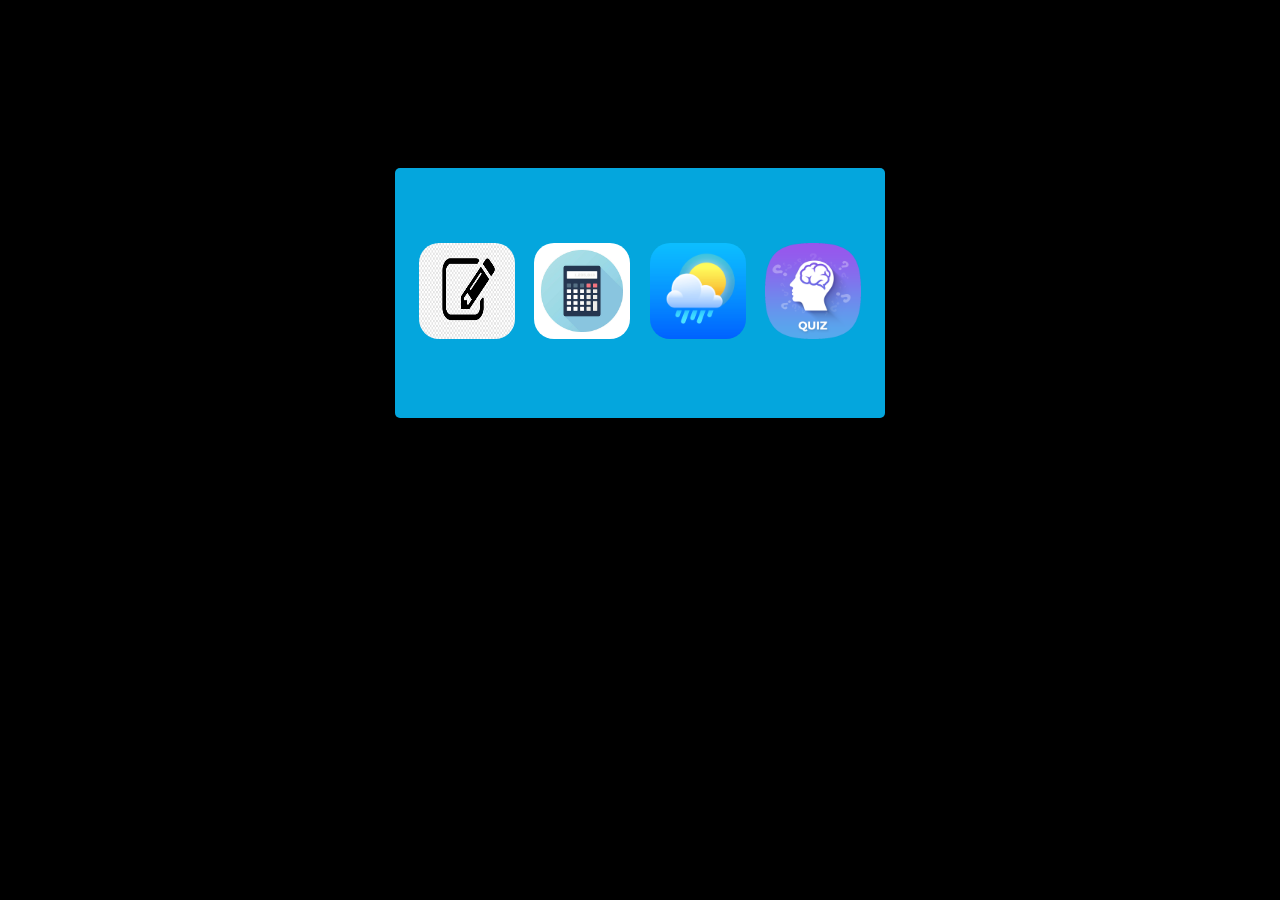
<file: Web Apps/index.html>
<!DOCTYPE html>
<html lang="en">
<head>
    <meta charset="UTF-8">
    <meta name="viewport" content="width=device-width, initial-scale=1.0">
    <title>Easy Tool</title>
</head>
<body>
    <div id="div1">
        <a href="/Web-Editor-master/index.html" ><img id="img1" src="texteditor.png" alt=""></a>
        <a href="/Calculator/Javascript-Calculator-master/index.html"><img id="img1" src="calc.jpg" alt=""></a>
        <a href="Weather\index1.html"><img id="img1" src="weather-2019-02-07.png" alt=""> </a>
        <a href="set quiz\set_theory.html"><img src="unnamed.png" alt="" id="img1"></a>
    </div>
</body>
<link rel="stylesheet" href="style.css">
</html>
</file>
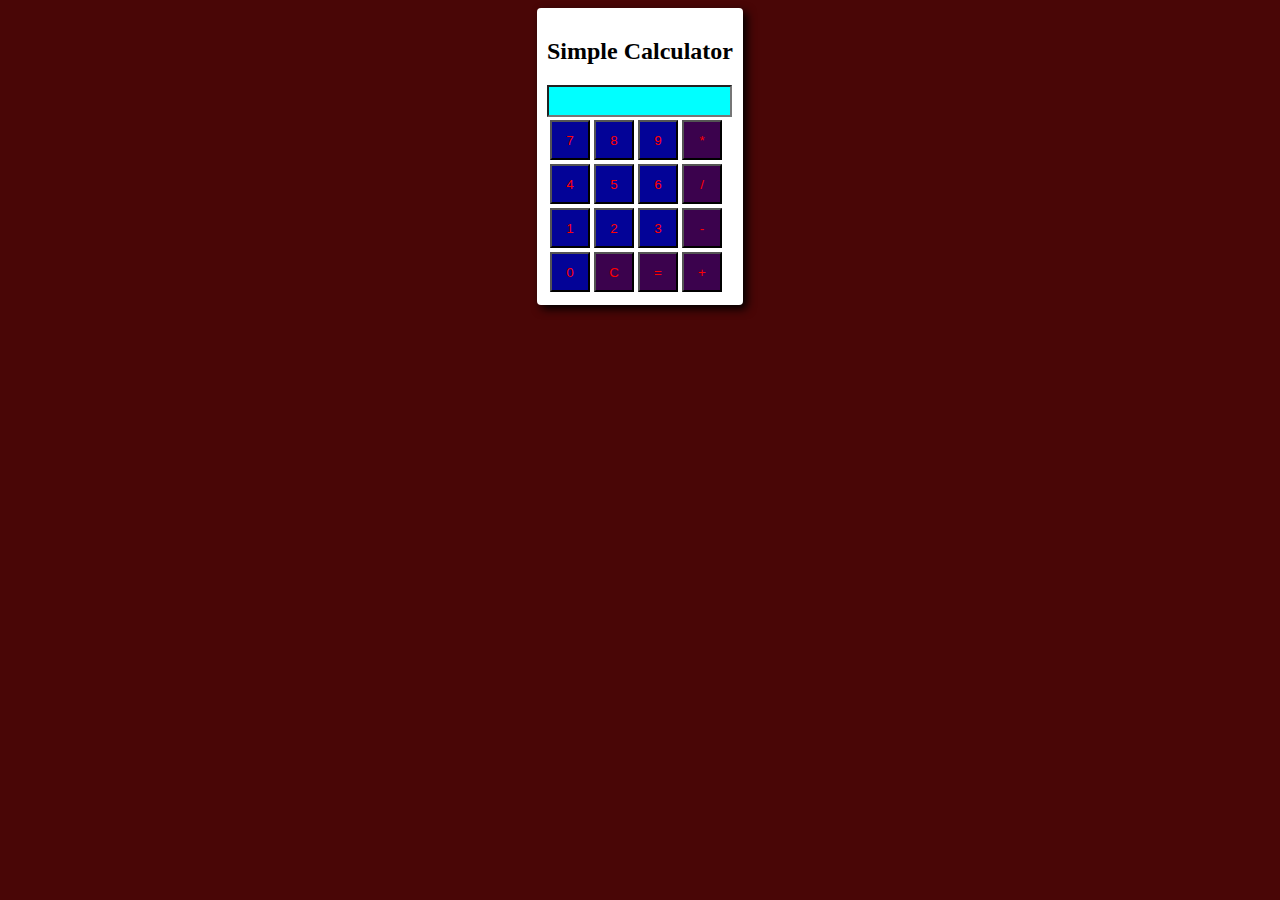
<file: Web Apps/Calculator/Javascript-Calculator-master/index.html>
<!DOCTYPE html>
<html lang="en">
<head>
    <meta charset="UTF-8">
    <meta name="viewport" content="width=device-width, initial-scale=1.0">
    <title>Simple JavaScript Calculator</title>
    <link rel="stylesheet" href="style.css">
</head>
<body>
   <div id="main">
    <div id="calc">
    <h2>Simple Calculator</h2>
    
    <form name="form1">
        <input id="input" type="text" name="text1" value="" size=20>
        <table>
            <tr>
                <td><input id="btn" type="button" value="7" onclick="calc('7')">
                <td><input id="btn" type="button" value="8" onclick="calc('8')">
                <td><input id="btn" type="button" value="9" onclick="calc('9')">
                <td><input id="btn1" type="button" value="*" onclick="calc('*')">
            <tr>
                <td><input id="btn" type="button" value="4" onclick="calc('4')">
                <td><input id="btn" type="button" value="5" onclick="calc('5')">
                <td><input id="btn" type="button" value="6" onclick="calc('6')">
                <td><input id="btn1" type="button" value="/" onclick="calc('/')">
            <tr>
                <td><input id="btn" type="button" value="1" onclick="calc('1')">
                <td><input id="btn" type="button" value="2" onclick="calc('2')">
                <td><input id="btn" type="button" value="3" onclick="calc('3')">
                <td><input id="btn1" type="button" value="-" onclick="calc('-')">
                                    
            <tr>
                <td><input id="btn" type="button" value="0" onclick="calc('0')">
                <td><input id="btn1" type="button" value="C" onclick="calc('C')">
                <td><input id="btn1" type="button" value="=" onclick="calc('=')">
                <td><input id="btn1" type="button" value="+" onclick="calc('+')">
        </table>
    </form>
    </div>
</div>
<script src="script.js"></script>
</body>
</html>
</file>
<file: Web Apps/style.css>
body{
    background-color: black;
    display: flex;
    align-items: center;
    justify-content: center;
}
/*
#div1{
    display: solid;
    margin: auto;
    margin-top: 10%;
    padding: auto;
    background-color: aqua;
    border-radius: 8px;
    box-shadow: 10px black;
    
    align-items: center;
    justify-content: baseline;
    padding-left: 10%;
    width: 600px;
    height: 70px;
    position: fixed;
    
}
#img1{
    display: solid;
    width: 60px;
    height:60px;
  
    
    border-radius: 20px;
    margin: 0;
    padding: 0;
    

    
}
#img1:hover{
    box-shadow: 5px 5px 10px 2px rgba(0,0,0,.8);
    
    margin-top: auto;
    margin-bottom: auto;
    
}

 */

 #div1{
    width:30em;
    height:15em;
    display: flex;
    align-items: center;
    justify-content: center;
    border-radius: 5px;
    padding: 5px;
    margin-top: 10em;
    justify-content: space-evenly;
 
    background-color: rgb(4, 166, 221);
 }
 #img1{
    display: solid;
    width: 6em;
    height: 6em;
    border-radius: 20px;
   
    

 }

 #img1:hover{
    width: 6.5em;
    height: 6.5em;
 }
</file>
<file: Web Apps/Calculator/Javascript-Calculator-master/style.css>
body{
    background-color: rgb(73, 6, 6);
}
#main{
    display: flex;
    align-items: center;
    justify-content: center;
}
#calc{
    box-shadow: 4px 4px 10px black;
    padding: 10px;
    border-radius: 4px;
    background-color: white;
}
#btn{
    width: 3em;
    height: 3em;
    color: red;
    background-color: rgb(3, 3, 151);

}
#btn1{
    width: 3em;
    height: 3em;
    color: red;
    background-color: rgb(59, 2, 77);

}
#input{
    height: 2em;
    background-color: aqua;
}
</file>
